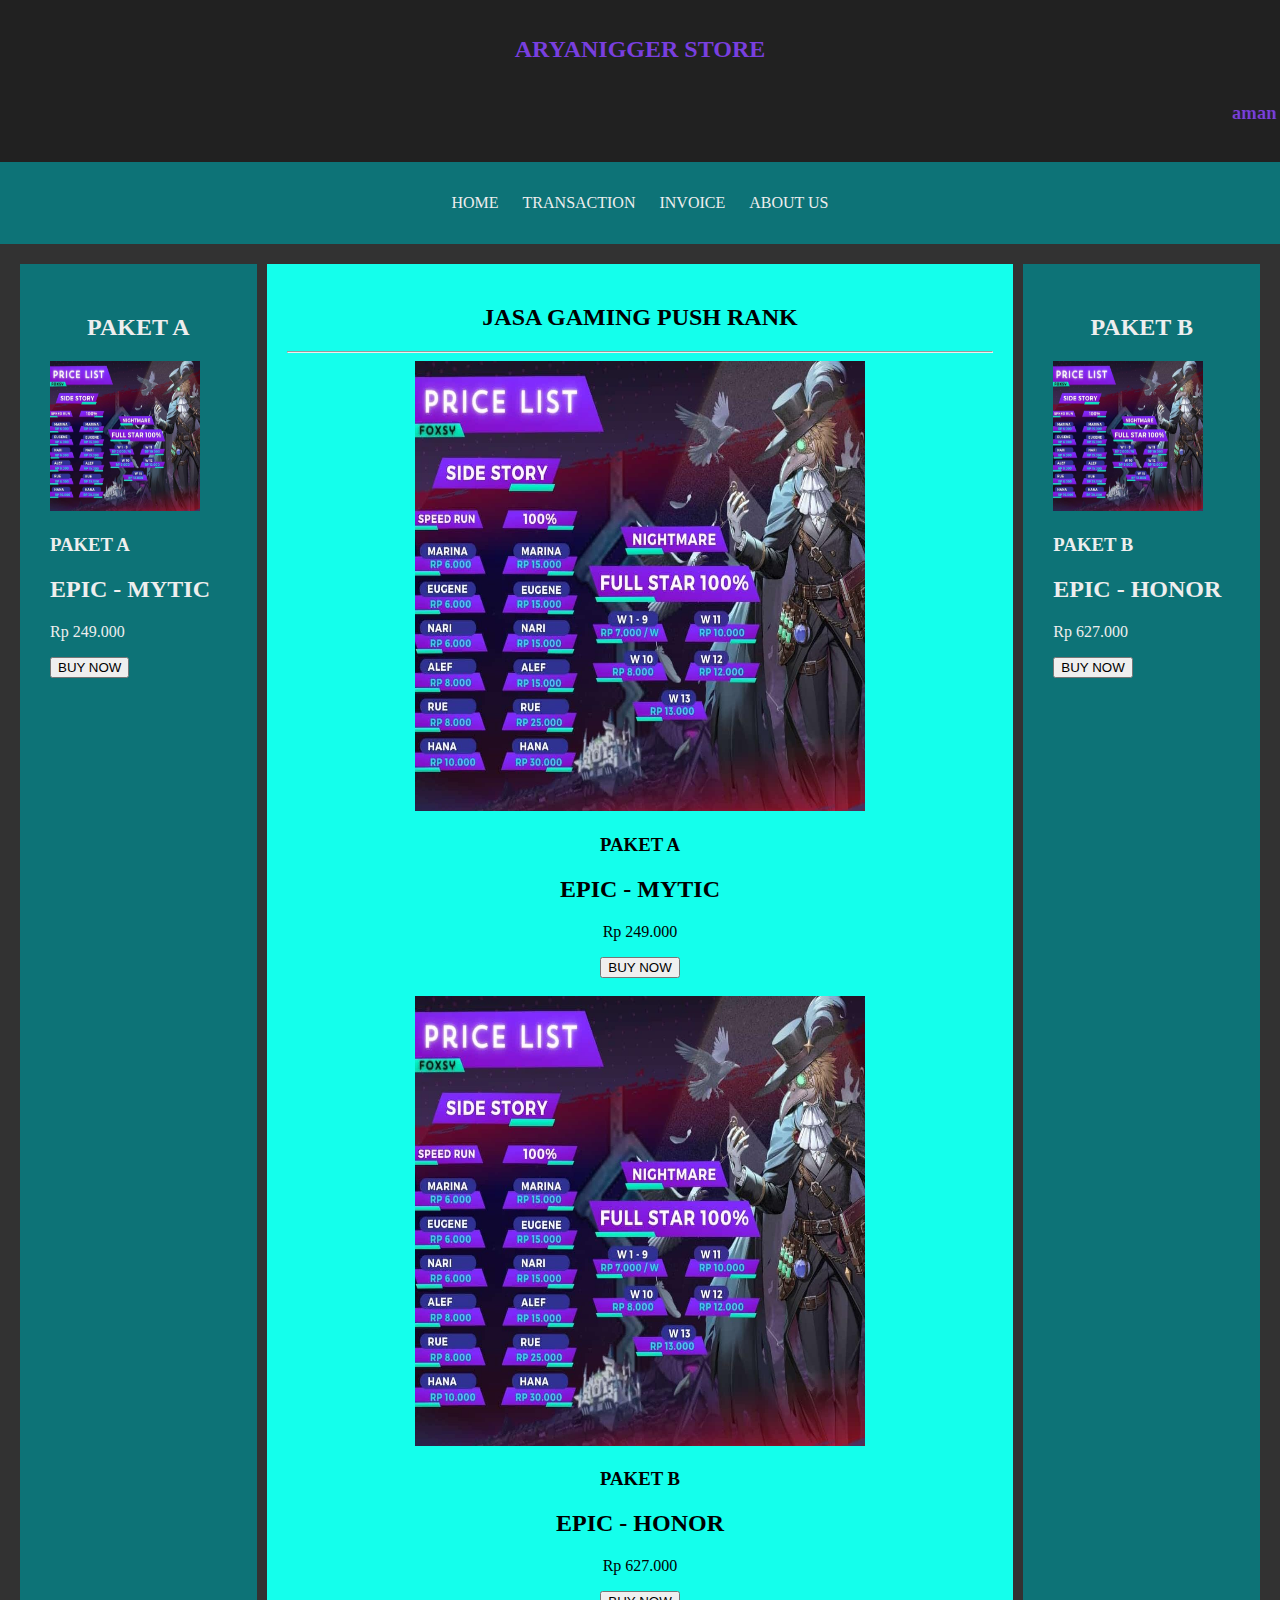
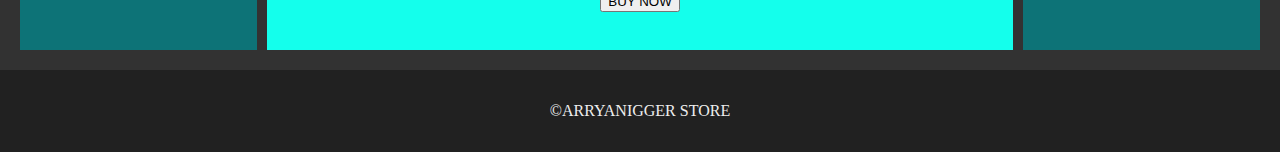
<file: index.html>
<!DOCTYPE html>
<html lang="en">
<head>
    <meta charset="UTF-8">
    <meta name="viewport" content="width=device-width, initial-scale=1.0">
    <title>JOKI GAMING</title>
    <link rel="stylesheet" href="styles.css">
</head>
<body>
    <header>
        <center><h2>ARYANIGGER STORE</h2></center>
        <MARQUEE><h3>aman dan terpercaya segera beli paket sesuai kebutuhan anda..!!</h3></MARQUEE>

    </header>
    <nav>
        <ul>
            <li><a href="index.html">HOME</a></li>
            <li><a href="transaksi.html">TRANSACTION</a></li>
            <li><a href="invoice.html">INVOICE</a></li>
            <li><a href="kontak.html">ABOUT US</a></li>
        </ul>
    </nav>
    <div class="container">
        <aside class="left">
            <center>
                <h2>PAKET A</h2>
            </center>
            <img src="img/topup.jpeg" width="150" height="150" alt="paketa">
                <h3>PAKET A</h3>
                <h2>EPIC - MYTIC</h2>
                <p>Rp 249.000</p>
                <button onclick="beli('PAKET A', 249000)">BUY NOW</button>
            
        </aside>
        <main class="content">
            <center><h2>JASA GAMING PUSH RANK</h2>
            <hr>
            <div class="produk">
                <img src="img/topup.jpeg" width="450" height="450" alt="paketa">
                <h3>PAKET A</h3>
                <h2>EPIC - MYTIC</h2>
                <p>Rp 249.000</p>
                <button onclick="beli('PAKET A', 249000)">BUY NOW</button>
            </div>
            <br>
            <div class="produk">
                <img src="img/topup.jpeg" width="450" height="450" alt="paketb">
                <h3>PAKET B</h3>
                <h2>EPIC - HONOR</h2>
                <p>Rp 627.000</p>
                <button onclick="beli('PAKET B', 627000)">BUY NOW</button>
            </div>
            <br>
            
        </center>
        </main>
        <aside class="right">
            <center>
                <h2>PAKET B</h2>
            </center>
            <img src="img/topup.jpeg" width="150" height="150" alt="paketb">
                <h3>PAKET B</h3>
                <h2>EPIC - HONOR</h2>
                <p>Rp 627.000</p>
                <button onclick="beli('PAKET B', 627000)">BUY NOW</button>
        </aside>
    </div>
    <script src="script.js"></script>
    <footer>
        <p>&copy;ARRYANIGGER STORE</p>
    </footer>
</body>
</html>
</file>
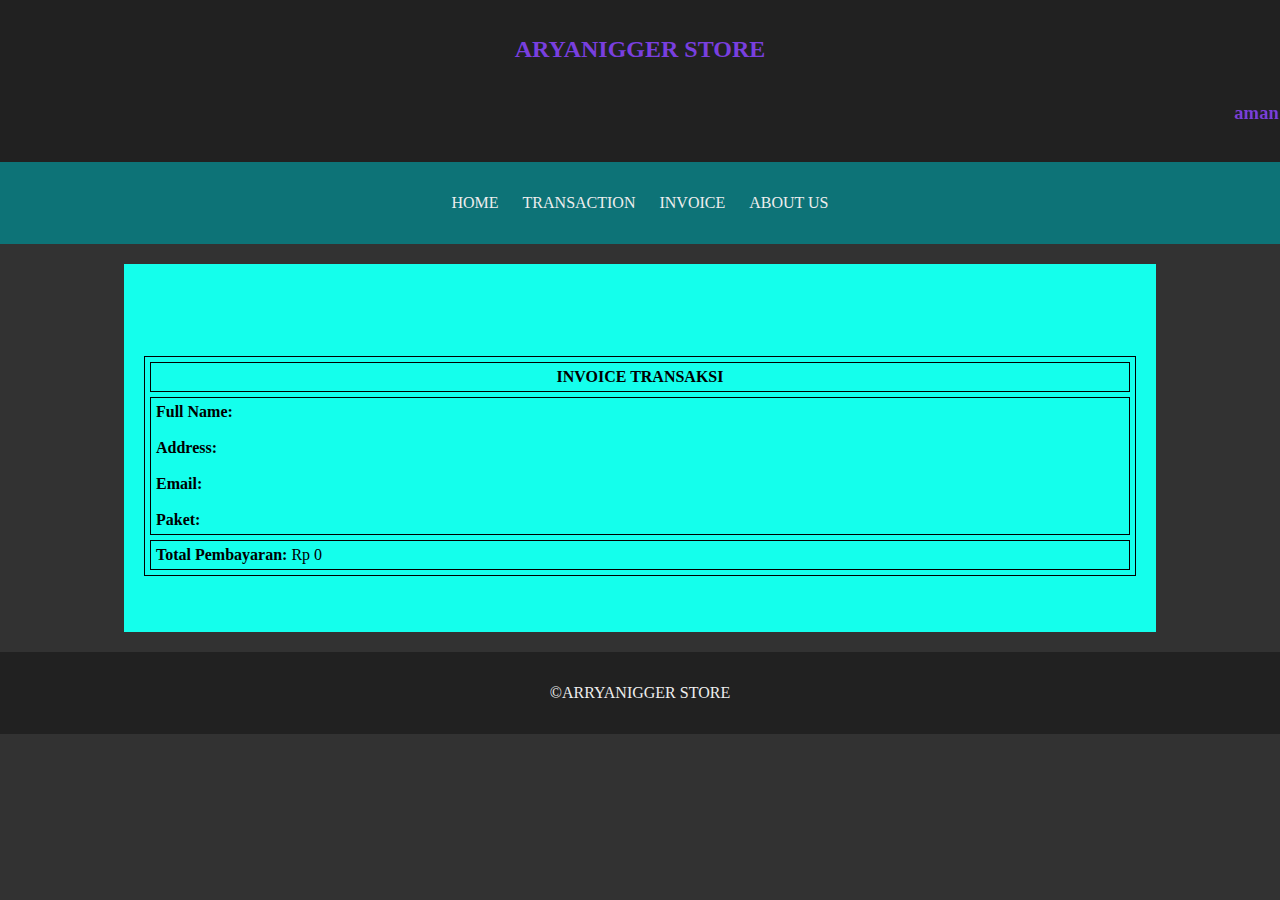
<file: invoice.html>
<!DOCTYPE html>
<html lang="en">
<head>
    <meta charset="UTF-8">
    <meta name="viewport" content="width=device-width, initial-scale=1.0">
    <title>Invoice</title>
    <link rel="stylesheet" href="styles.css">
</head>
<body>
    <header>
        <center><h2>ARYANIGGER STORE</h2></center>
        <MARQUEE><h3>aman dan terpercaya segera beli paket sesuai kebutuhan anda..!!</h3></MARQUEE>

    </header>
    <nav>
        <ul>
            <li><a href="index.html">HOME</a></li>
            <li><a href="transaksi.html">TRANSACTION</a></li>
            <li><a href="invoice.html">INVOICE</a></li>
            <li><a href="kontak.html">ABOUT US</a></li>
        </ul>
    </nav>
    <div class="container">
        <main class="invoice">
            <br><br>
            <table border="1" cellspacing="5" cellpadding="5" width="100%" align="center" bordercolor="#000000">
                <tr>
                    <td><CENTER><strong>INVOICE TRANSAKSI</strong></CENTER> </td>
                </tr>
                <tr>
                    <td><strong>Full Name:</strong> <span id="Nama"></span><br><br>
                        <strong>Address:</strong> <span id="Alamat"></span><br><br>
                        <strong>Email:</strong> <span id="email"></span><br><br>
                        <strong>Paket:</strong> <span id="Produk"></span><br></td><br><br>
                    <tr>
                        <td><strong>Total Pembayaran:</strong> <span id="Total"></span></td>
                    </tr>
                </tr>
            </table>  
            <br><br>
        </main>
        
    </div>
    <script src="script.js"></script>
    <footer>
        <p>&copy;ARRYANIGGER STORE</p>
    </footer>
</body>
</html>
</file>
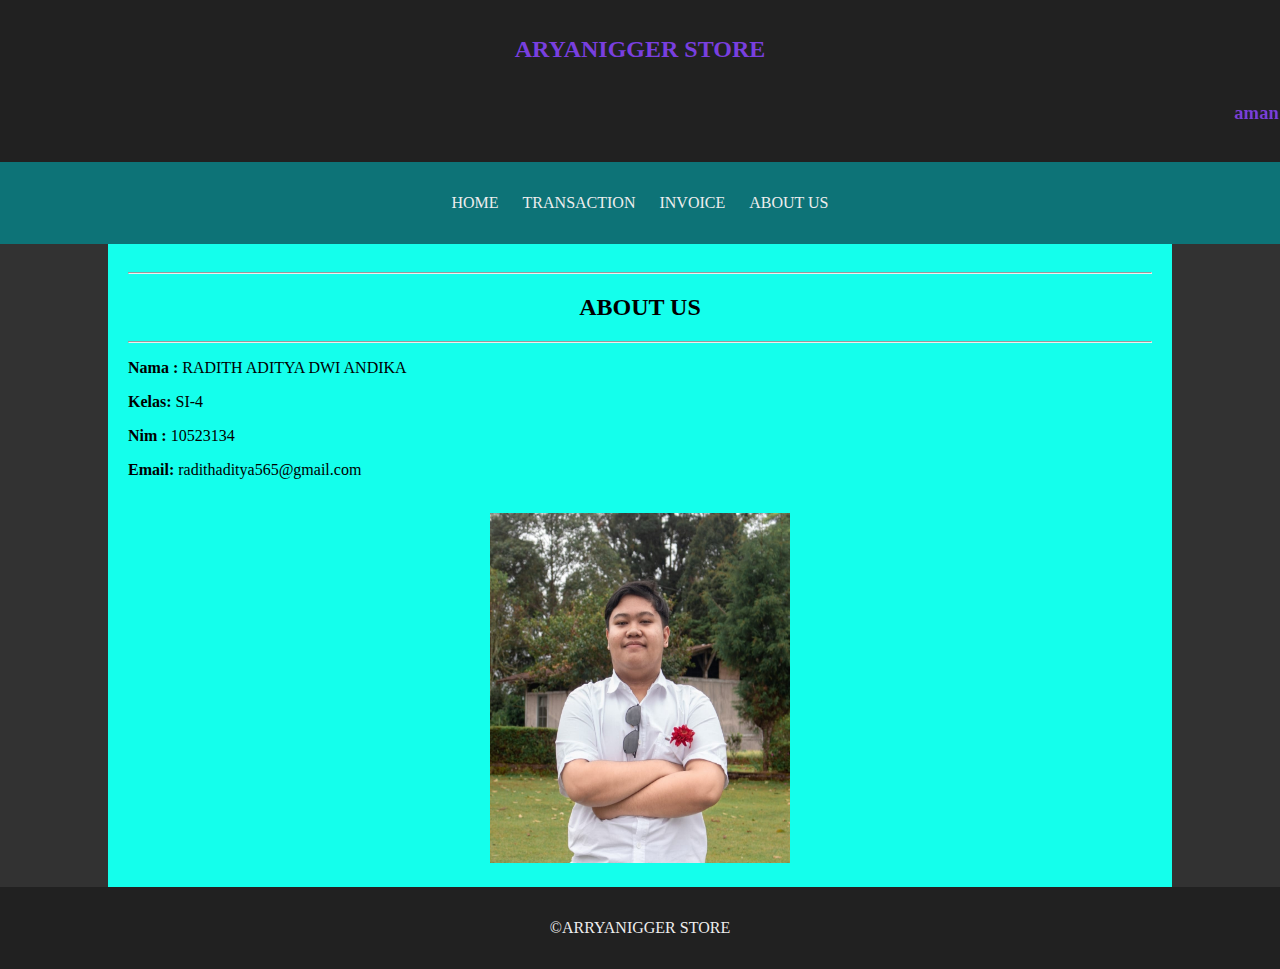
<file: kontak.html>
<!DOCTYPE html>
<html lang="en">
<head>
    <meta charset="UTF-8">
    <meta name="viewport" content="width=device-width, initial-scale=1.0">
    <title>ABOUT US</title>
    <link rel="stylesheet" href="styles.css">
</head>
<body>
    <header>
        <center><h2>ARYANIGGER STORE</h2></center>
        <MARQUEE><h3>aman dan terpercaya segera beli paket sesuai kebutuhan anda..!!</h3></MARQUEE>

    </header>
    <nav>
        <ul>
            <li><a href="index.html">HOME</a></li>
            <li><a href="transaksi.html">TRANSACTION</a></li>
            <li><a href="invoice.html">INVOICE</a></li>
            <li><a href="kontak.html">ABOUT US</a></li>
        </ul>
    </nav>
        <main class="content">
				
					<div class="content">
                        <hr>
						<center><h2>ABOUT US</h2></center>
                        <hr>
                    </div>
					<p><strong>Nama :</strong> RADITH ADITYA DWI ANDIKA</p>
                    <p><strong>Kelas:</strong> SI-4</p>
					<p><strong>Nim  :</strong> 10523134</p>
					<p><strong>Email:</strong> radithaditya565@gmail.com </p>
                    <br><center><img src="img/foto.jpg" width="300" height="350" alt="img"></center>
				
        </main>
    </div>
    <script src="script.js"></script>
</body>
<footer>
	<p>&copy;ARRYANIGGER STORE</p>
</footer>
</html>
</file>
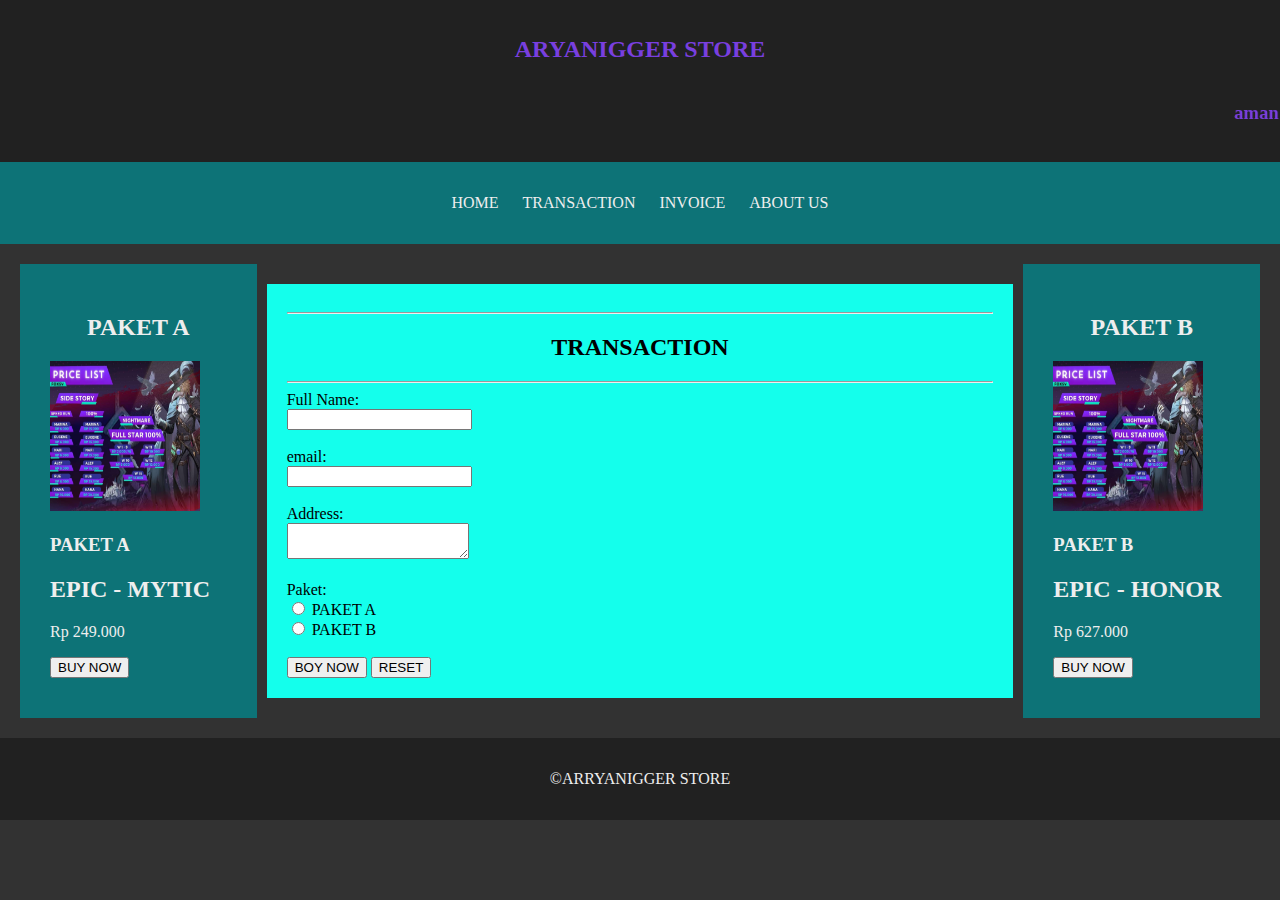
<file: transaksi.html>
<!DOCTYPE html>
<html lang="en">
<head>
    <meta charset="UTF-8">
    <meta name="viewport" content="width=device-width, initial-scale=1.0">
    <title>PAYMENT</title>
    <link rel="stylesheet" href="styles.css">
</head>
<body>
    <header>
        <center><h2>ARYANIGGER STORE</h2></center>
        <MARQUEE><h3>aman dan terpercaya segera beli paket sesuai kebutuhan anda..!!</h3></MARQUEE>

    </header>
    <nav>
        <ul>
            <li><a href="index.html">HOME</a></li>
            <li><a href="transaksi.html">TRANSACTION</a></li>
            <li><a href="invoice.html">INVOICE</a></li>
            <li><a href="kontak.html">ABOUT US</a></li>
        </ul>
    </nav>
    <div class="container">
        <aside class="left">
            <center>
                <h2>PAKET A</h2>
            </center>
            <img src="img/topup.jpeg" width="150" height="150" alt="paketa">
                <h3>PAKET A</h3>
                <h2>EPIC - MYTIC</h2>
                <p>Rp 249.000</p>
                <button onclick="beli('PAKET A', 249000)">BUY NOW</button>
            
        </aside>
        <main class="form-transaksi">
            <hr>
            <center><h2>TRANSACTION</h2></center>
            <hr>
            <form id="transaksiForm">
                <label for="nama">Full Name:</label><br>
                <input type="text" id="nama" name="nama"><br><br>
                <label for="email">email:</label><br>
                <input type="text" id="email" name="email"><br><br>
                <label for="alamat">Address:</label><br>
                <textarea id="alamat" name="alamat"></textarea><br><br>
                <label for="produk">Paket:</label><br>
                <div>
                    <input type="radio" id="paketa" name="joki" value="PAKET A" data-price="249000">
                    <label for="paketa">PAKET A</label>
                </div>
                <div>
                    <input type="radio" id="paketb" name="joki" value="PAKET B" data-price="627000">
                    <label for="paketb">PAKET B</label>
                </div>
                <br>
                
                <button type="button" onclick="buatPesanan()">BOY NOW</button>
                <button type="reset">RESET</button>
            </form>
        </main>
        <aside class="right">
            <center>
                <h2>PAKET B</h2>
            </center>
            <img src="img/topup.jpeg" width="150" height="150" alt="paketb">
                <h3>PAKET B</h3>
                <h2>EPIC - HONOR</h2>
                <p>Rp 627.000</p>
                <button onclick="beli('PAKET B', 627000)">BUY NOW</button>
        </aside>
    </div>
    <script src="script.js"></script>
    <footer>
        <p>&copy;ARRYANIGGER STORE</p>
    </footer>
</body>
</html>
</file>
<file: styles.css>
body {
    background-color: #323232;
    margin: 0;
    padding: 0;
}


.playfair-display-uniquifier {
    font-family: "Playfair Display", serif;
    font-optical-sizing: auto;
    font-weight: <weight>;
    font-style: normal;
    }

header {
    color:#793FDF;
    background-color: #212121;
    text-align: center;
    padding: 1em 0;
}

nav {
    
    background-color: #0D7377;
    padding: 1em;
    text-align: center;
    color:white;
}

nav ul {
    list-style: none;
    padding: 0;
}

nav ul li {
    display: inline;
    margin: 0 10px;
}

nav ul li a {
    text-decoration: none;
    color:#EEEEEE;
}


.container {
    display: flex;
    margin: 20px;
}

aside {
    color:#EEEEEE;
    background-color: #0D7377;
    padding: 30px;
    width: 20%;
    
}

.right {
    left:0;
    margin-left: 10px;
}

.left {
    right:0;
    margin-right: 10px;
}

.kontak a {
    color: #EEEEEE;
    text-decoration: none;
}

.kontak {
    color: white;
    margin-right: 10px;
    background-color: #14FFEC;
}

main {
    background-color: #14FFEC;
    padding: 20px;
    width: 80%;
    margin: auto;
    color: #000000;
}

.form-transaksi {
    background-color:#14FFEC;
    padding: 20px;
    width: 80%;
    margin: 20px auto;
}

footer {
    color: #EEEEEE;
    background-color: #212121;
    text-align: center;
    padding: 1em 0;
    width: 100%;
    bottom: 0;
    position: flex;
}
.ft-trans{
    color: #EEEEEE;
    text-align: center;
    padding: 1em 0;
    width: 100%;
    bottom: 0;
    position: flex;

}
</file>
